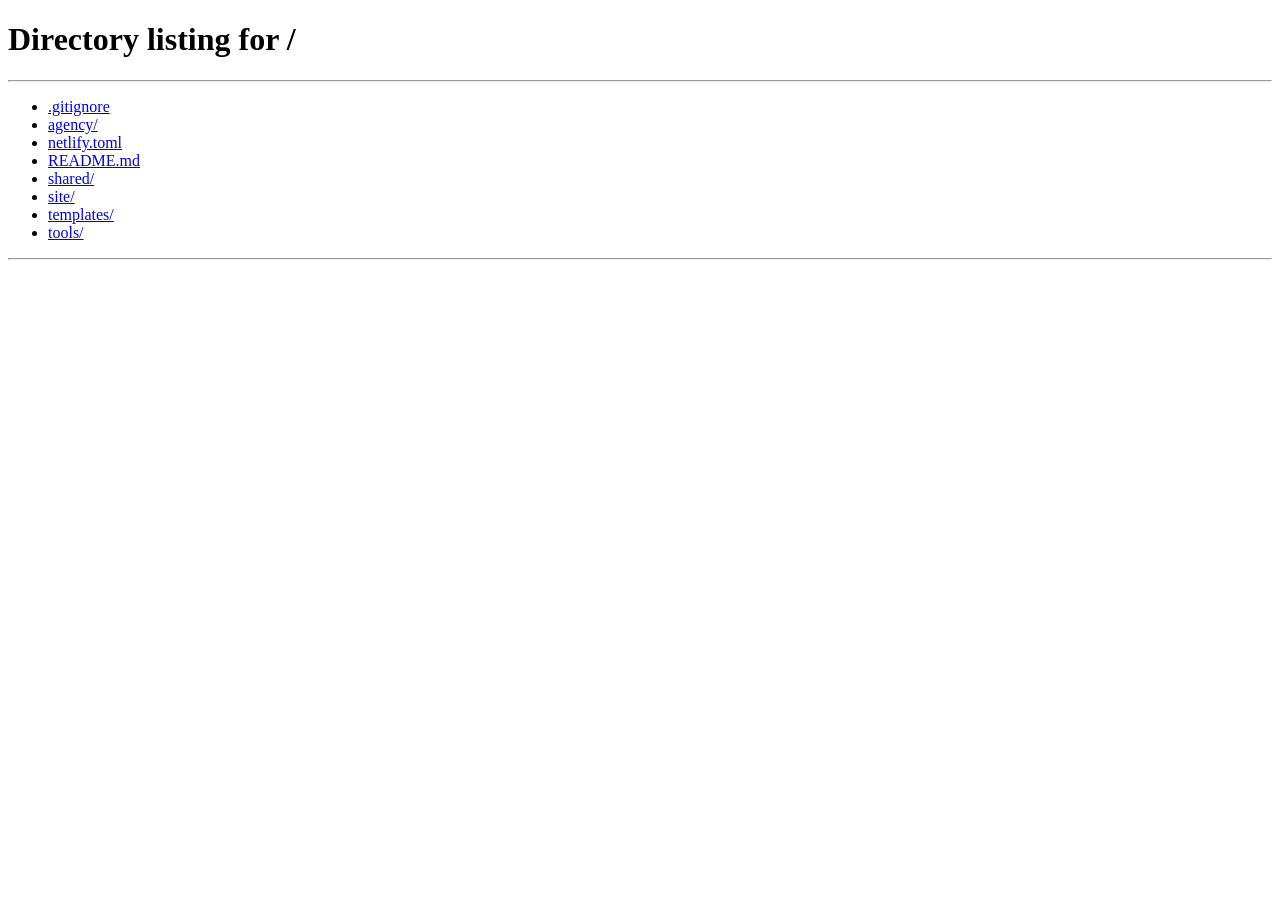
<file: agency/book.html>
<!doctype html>
<html lang="en">
<head>
  <meta charset="utf-8">
  <meta name="viewport" content="width=device-width, initial-scale=1">
  <title>Book my free shop audit | Scale Strategies</title>
  <meta name="robots" content="noindex">
  <meta http-equiv="refresh" content="0; url=/#audit">
  <link rel="canonical" href="https://tryscalestrategies.com/">
  <meta name="theme-color" content="#0E1113">
  <style>body{background:#0E1113;color:#F3F4F6;font:17px/1.6 system-ui,sans-serif;padding:24px}a{color:#F3F4F6}</style>
</head>
<body>
  <!-- Old /book links (Instagram bio, DMs) land here and forward to the booking section. -->
  <p>Taking you to the booking calendar. <a href="/#audit">Click here if nothing happens</a>, or <a href="https://calendly.com/frank-tryscalestrategies">open it on Calendly</a>.</p>
</body>
</html>
</file>
